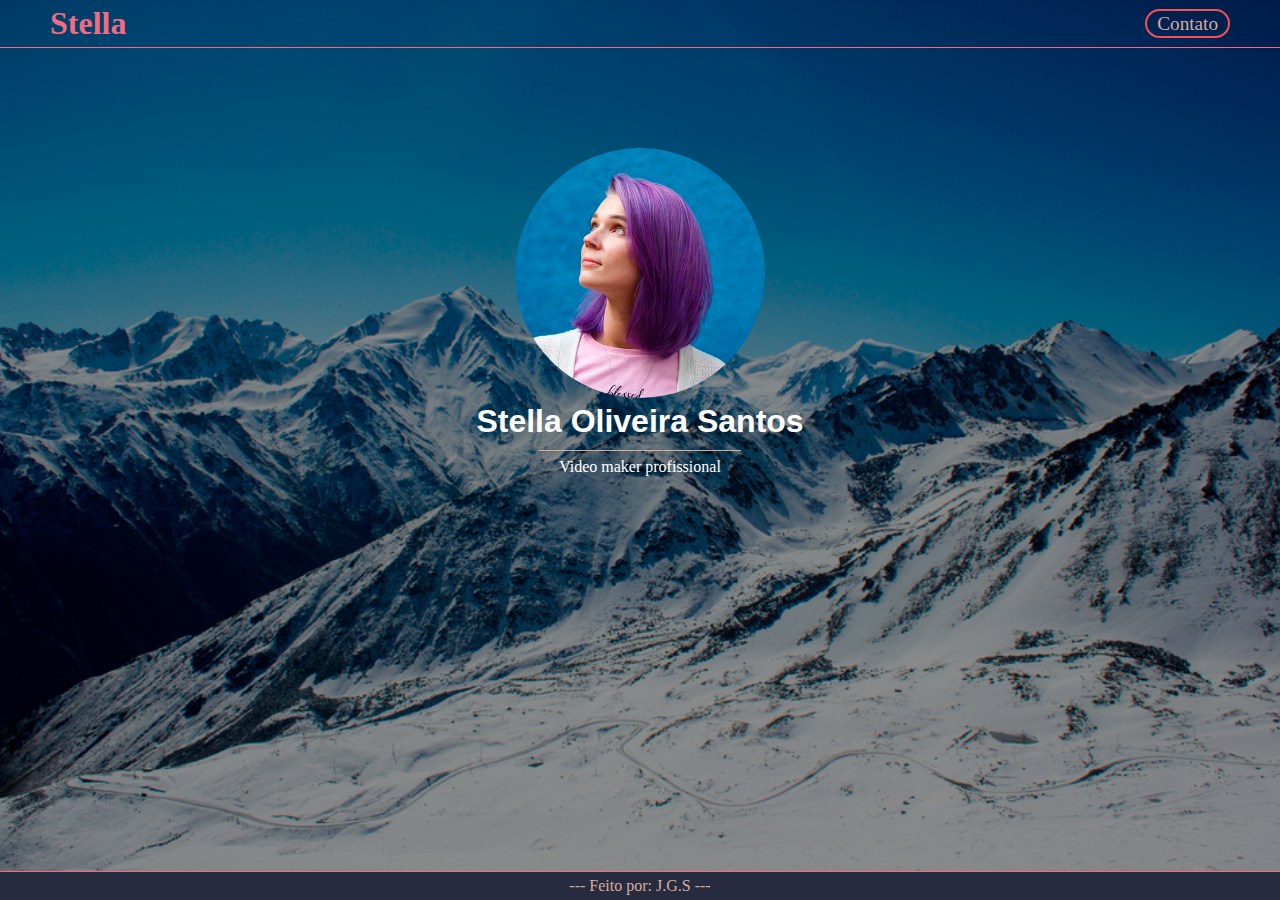
<file: 001 (Stella)/index.html>
<!DOCTYPE html>
<html lang="pt-br">
<head>
    <meta charset="UTF-8">
    <meta http-equiv="X-UA-Compatible" content="IE=edge">
    <meta name="viewport" content="width=device-width, initial-scale=1.0">
    <link rel="stylesheet" href="style/style.css">
    <title>Projeto 001</title>
</head>
<body>
    <header class="cabecalho">
        <h1 class="titulo-cabecalho">Stella</h1>
        <nav class="menu-cabecalho">
            <a href="#" class="item-menu-cabecalho">Contato</a>
        </nav>
    </header>

    <main class="conteudo">
        <section class="conteudo-principal">
            <img src="imagens/Pessoa.png" alt="Foto de uma pessoa" class="ft-pessoa">
            <div class="conteudo-principal-escrito">
                <h1 class="conteudo-principal-escrito-titulo">Stella Oliveira Santos</h1>
                <p class="conteudo-principal-escrito-paragrafo">Video maker profissional</p>
            </div>
        </section>
    </main>

    <footer class="rodape">
    <a href="https://github.com/JGS-2007" target="_blank" rel="external" class="link-rodape">--- Feito por: J.G.S ---</a>
    </footer>
</body>
</html>
</file>
<file: 001 (Stella)/style/style.css>
@charset "UTF-8";

:root {
    --Cor1: #272B40;
    --Cor2: #171B26;
    --Cor3: #F26B83;
    --Cor4: #D9AB9A;
    --Cor5: #F25252;
}

* {
    margin: 0;
    padding: 0;
    text-decoration: none;
}

html {
    scroll-behavior: smooth;
}

body {
    width: 100%;
    height: 100vh;
    background-color: var(--Cor1);
    background-image: url(../imagens/montanhas-com-degrade.png);
    background-position: center center;
    background-repeat: no-repeat;
    background-size: cover;
    color: white;

    display: flex;
    flex-direction: column;
}

.cabecalho {
    display: flex;
    flex-direction: row;
    align-items: center;
    justify-content: space-between;
    padding: 5px 50px;
}

.titulo-cabecalho {
    color: var(--Cor3);
}

.item-menu-cabecalho {
    padding: 2px 10px;
    color: var(--Cor4);
    font-size: 1.2em;
    border-radius: 20px;
    border: 2px solid var(--Cor5);
}

.conteudo {
    padding: 50px 0px;
    border-top: 1px solid var(--Cor3);
}

.conteudo-principal {
    display: flex;
    flex-direction: column;
    align-items: center;
}

.ft-pessoa {
    width: 250px;
    margin-top: 50px;
    border-radius: 50%;
}

.conteudo-principal-escrito {
    display: flex;
    align-items: center;
    flex-direction: column;
    gap: 10px;
    margin-top: 5px;
}

.conteudo-principal-escrito-titulo {
    font-family: Arial, Helvetica, sans-serif;
    font-weight: 600;
    font-size: 2em;
    columns: var(--Cor3);
}

.conteudo-principal-escrito-paragrafo {
    padding: 7px 20px 0px 20px;
    border-top: 1px solid var(--Cor4);
    columns: var(--Cor3);
}

.conteudo-segundario {
    display: flex;
    flex-direction: row;
    align-items: center;
    margin-top: 60px;
}

.retangulo {
    width: 80px;
    height: 7px;
    margin-left: 15px;
    margin-right: 5px;
    background-color: var(--Cor4);
    opacity: 0.3;
}

.conteudo-segundario-escrito-paragrafo {
    opacity: 0.3;
}

.rodape {
    width: 100%;
    margin-top: auto;

    padding: 5px 0px;
    border-top: 1px solid var(--Cor3);
    background-color: #272B40;
    text-align: center;
}

.link-rodape {
    color: var(--Cor4);
}

@media (max-width: 600px) {
    .cabecalho {
        padding: 5px 20px;
    }
}
</file>
